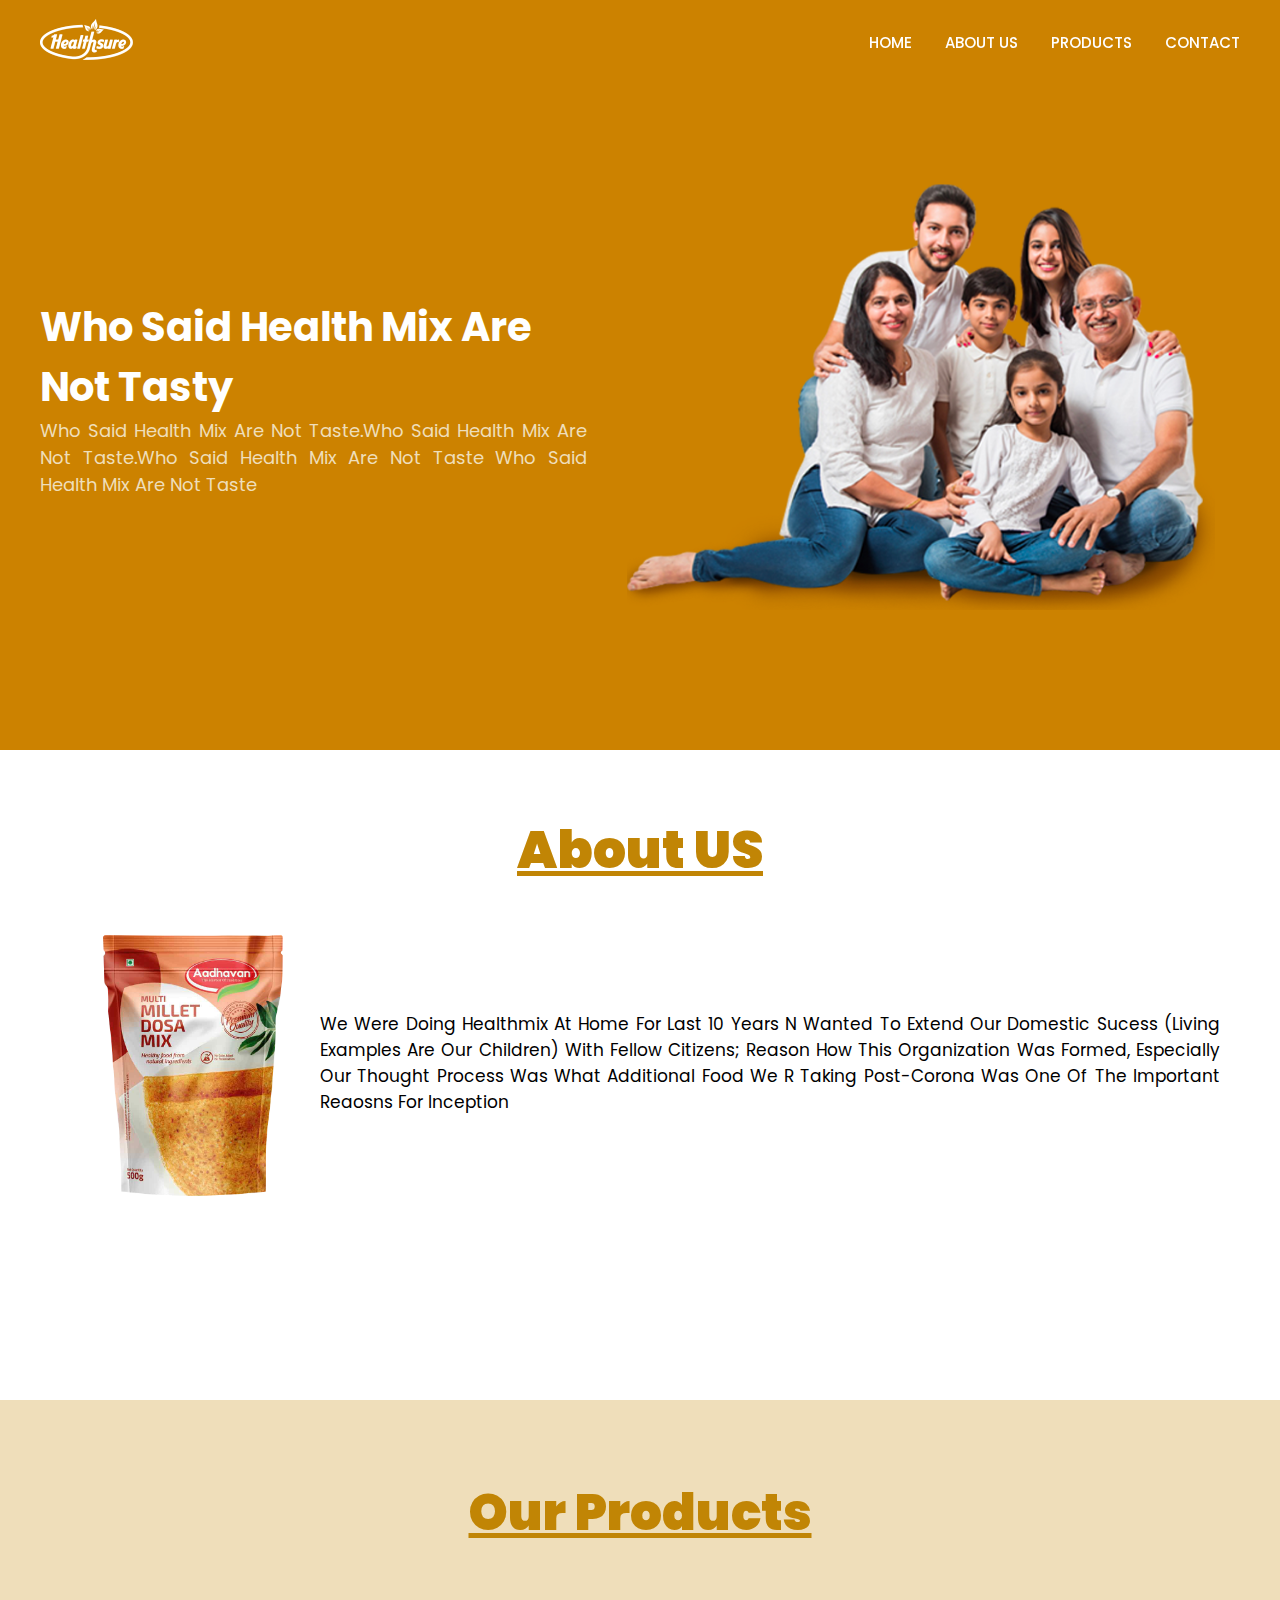
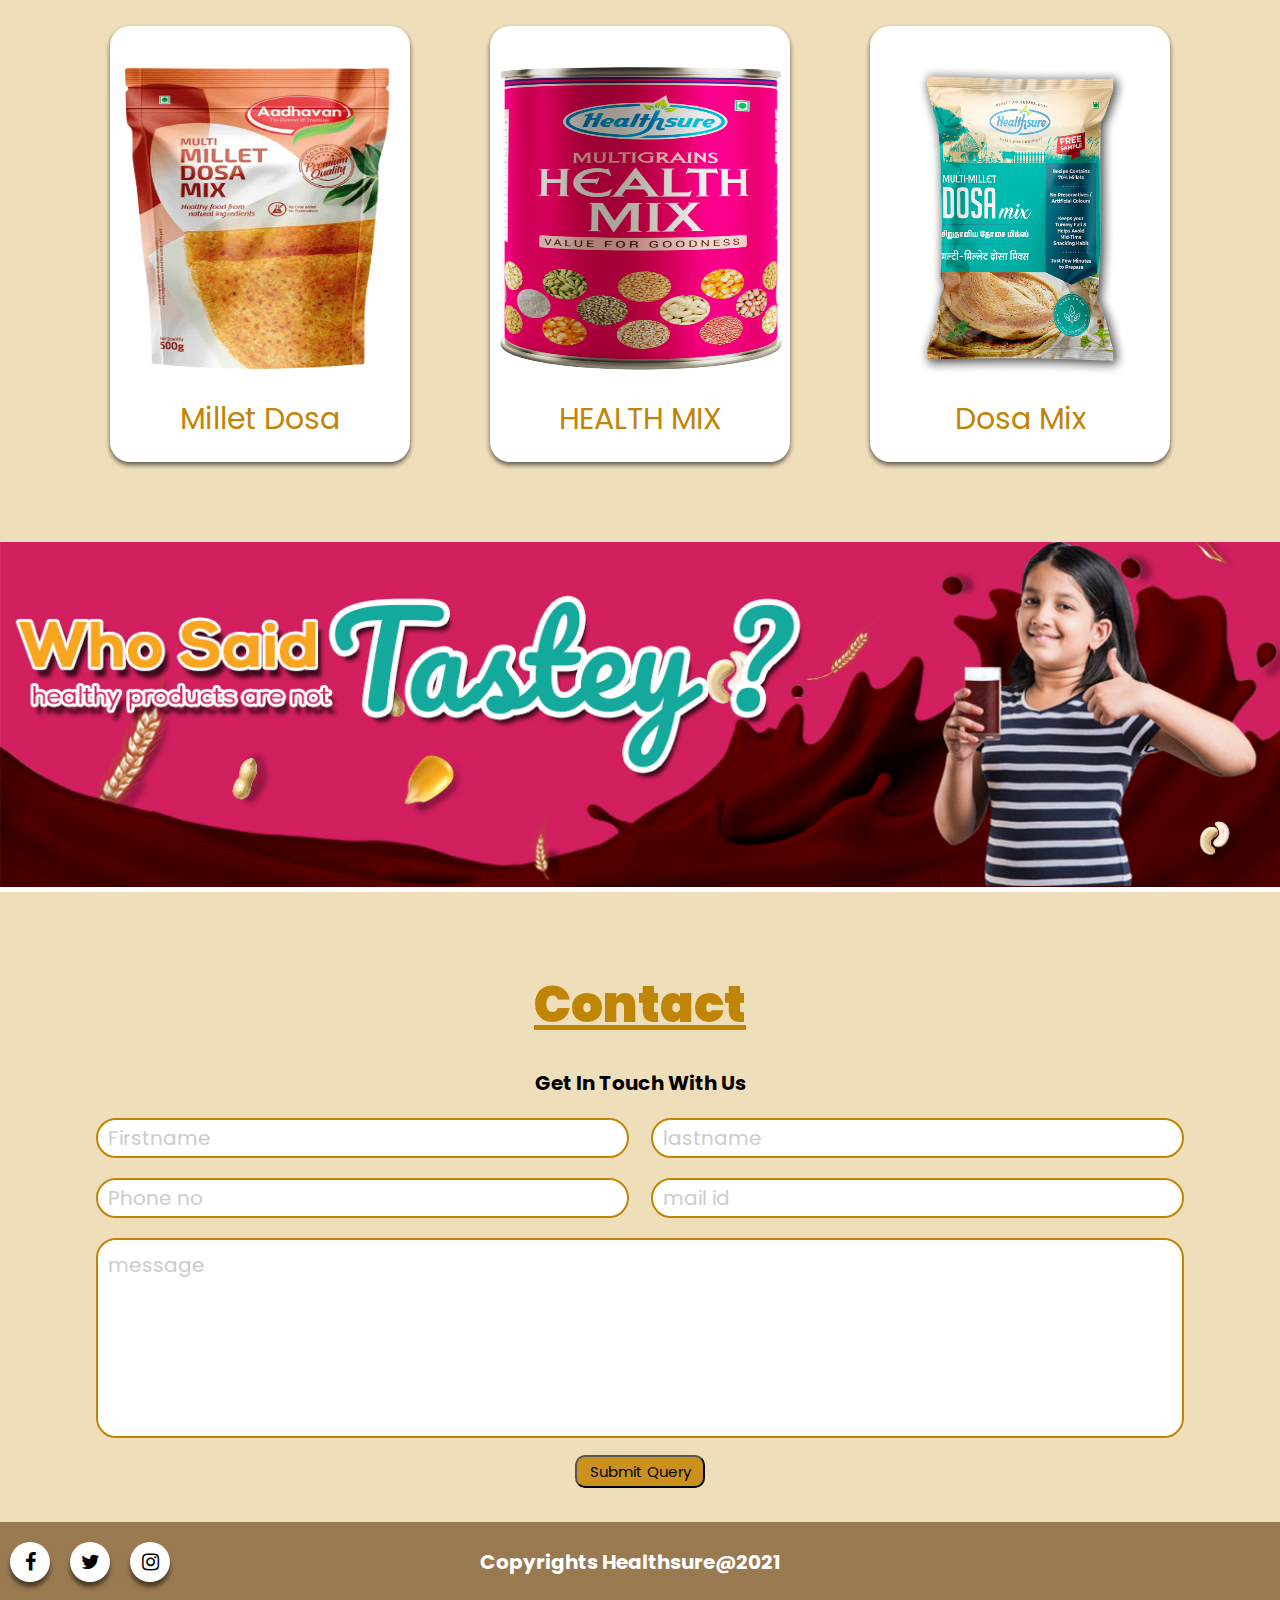
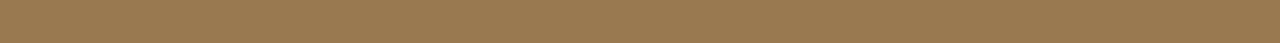
<file: index.html>
<!DOCTYPE html>
<html lang="en">
<head>
    <meta charset="UTF-8">
    <meta http-equiv="X-UA-Compatible" content="IE=edge">
    <meta name="viewport" content="width=device-width, initial-scale=1.0">
    <title>Health Sure</title>
    <link rel="stylesheet" href="https://cdnjs.cloudflare.com/ajax/libs/font-awesome/5.15.3/css/all.min.css">
    <link rel="stylesheet" href="style.css">
    <link rel="stylesheet" href="https://stackpath.bootstrapcdn.com/font-awesome/4.7.0/css/font-awesome.min.css">
    <!-- google fonts cdn link  -->
    <link rel="preconnect" href="https://fonts.gstatic.com">
    <link href="https://fonts.googleapis.com/css2?family=Open+Sans:wght@300;400;600&display=swap" rel="stylesheet">
    <link rel="preconnect" href="https://fonts.gstatic.com">
    <link href="https://fonts.googleapis.com/css2?family=Poppins&display=swap" rel="stylesheet">
    
</head>
<body>
   <style>
    @media (max-width:500px){
        html{
            font-size: 50%;
        }
        .about .image img{
            width: 90%;
            height: auto;
        }
        .contact form .inputBox input{
            width: 100%;
        }
    }
    .footer1{
        min-height: 13.5vh;
        background: #997950;
        padding-top: 0;
        padding-bottom: 3px;
    }
    .scrolls{
        position: absolute;
        top: 50%;
        transform: translateY(-50%);
        right: 1.25em;
        z-index: 2;
        display: flex;
        flex-direction: column;
        align-items: center;
        justify-content: center;
        text-align: center;
        font-size: 2rem;
    }
    .smooth{
        position: relative;
        width: 100%;
        height: 100%;
        scroll-behavior: smooth;
        overflow-y: scroll;
        scroll-snap-type: mandatory;
        scroll-snap-points-y: repeat(100vh);
        scroll-snap-type: y mandatory;

    }

    .navbar .inner-width1 .logo img{
        padding-top: -60px;
    }
    .col-md-6 .pr-md-5 img{
        float: left;
    }
   </style> 
        <!-- <header>
            <a href="#" class="logo"><img src="images/logo white.png" height="50px"></a>
            <div id="menu" class="fas fa-bars"></div>
            <nav class="navbar">
                <ul>
                    <li><a class="active" href=#home>Home</a></li>
                    <li><a href=#about>About US</a></li>
                    <li><a href=#products>Products</a></li>
                    <li><a href=#contact>Contact US</a></li>
                </ul>
                </nav>
        </header> -->
        <nav class="navbar">
            <div class="inner-width1">
                <a href="#" class="logo"><img src="images/logowhite.png"></a>
                <button class="menu-toggler">
                    <span></span>
                    <span></span>
                    <span></span>
                </button>
                <div class="navbar-menu">
                    <a href="#home">HOME</a>
                    <a href="#about">ABOUT US</a>
                    <a href="#products">PRODUCTS</a>
                    <a href="#contact">CONTACT</a>
                </div>
            </div>
        </nav>

        <section class="home" id="home">
               <div class="content">
                   <h1></h1>
                   <p>Who said Health mix are not taste.Who said Health mix are not taste.Who said Health mix are not taste
                    Who said Health mix are not taste</p>
               </div>
               <div class="image1">
                   <img src="images/family1.png">
               </div>
        </section>

        <section class="about" id="about">
            <div class="inner-width">
                <div class="section-title"><h1><b>About US</b></h1></div>
                <div class="about-content">
                    <img src="images/MILLETS-DOSAI-MIX.png" alt="" class="about-pic">
                    <div class="about-text">
                        <p>
                            we were doing healthmix at home for last 10 years n wanted to extend our domestic sucess (living examples are our children) with fellow citizens; 
                            reason how this organization was formed, especially our thought process was
                            what additional food we r taking post-corona was one of the important reaosns for inception
                        </p>
                    </div>
                </div>
            </div>
        </section>
        <section class="products" id="products">
            <h1 class="heading"><b>Our Products</b></h1>
            <div class="box-container">
                <div class="box">
                   <a href="product.html"><img src="images/MILLETS-DOSAI-MIX.png" alt=""></a>
                    <span class="price">Millet Dosa</span>
                </div>
                <div class="box">
                    <a href="product1.html"><img src="images/tin1.png" alt=""></a>
                    <span class="price">HEALTH MIX</span>                    
                </div>
                <div class="box">
                    <a href="product2.html"><img src="images/adaimix.png" alt=""></a>
                    <span class="price">Dosa Mix</span>                    
                </div>
                
            </div>
        </section>
        
        <img src="images/tastey350.jpg" style="width:100%;height: auto;">
        <!-- <section class="about1" id="about1">
            <div class="inner-width">
                <div class="section-title"><h1>Latest Products</h1></div>
                <div class="about-content">
                    <img src="images/MILLETS-DOSAI-MIX.png" alt="" class="about-pic">
                    <div class="about-text">
                        <p>
                            Lorem Ipsum is simply dummy text of the printing and typesetting industry. 
                            Lorem Ipsum has been the industry's standard dummy text ever since the 1500s, when an unknown printer took a galley of type and scrambled it to make a type specimen book.
                            It has survived not only five centuries, but also the leap into electronic typesetting, remaining essentially unchanged. 
                            It was popularised in the 1960s with the release of Letraset sheets containing Lorem Ipsum passages, and more recently with desktop publishing software like Aldus PageMaker including versions of Lorem Ipsum.
                        </p>
                    </div>
                    <img src="images/MILLETS-DOSAI-MIX.png" alt="" class="about-pic">
                </div>
            </div>
        </section> -->


        <section class="contact" id="contact">
            <h1 class="heading"><b>Contact</b></h1>

            <h1 class="title">Get in touch with us</h1>

            <form action="https://formspree.io/f/xqkwznnr" method="post">
                <div class="inputBox">
                    <input type="text" name="Firstname" placeholder="Firstname" required>
                    <input type="text" name="lastname" placeholder="lastname">
                </div>
                <div class="inputBox">
                    <input type="int" name="Mobile no:" placeholder="Phone no" required>
                    <input type="email" name="E-mail" placeholder="mail id" required>
                </div>
                <textarea name="" id="" col="30" rows="10" placeholder="message" required></textarea>

                <input type="submit" value="Submit Query" class="btn1">

            </form>
        </section>

        <section class="footer1">
            <div class="footer">
                <ul>
                    <li><a href="#"><i class="fa fa-facebook"></i></a></li>
                    <li><a href="#"><i class="fa fa-twitter"></i></a></li>
                    <li><a href="#"><i class="fa fa-instagram"></i></a></li>
                    <h1>Copyrights Healthsure@2021</h1>
                </ul>
            </div>
        </section>
    </div> 

   <script src="https://cdnjs.cloudflare.com/ajax/libs/jquery/3.6.0/jquery.min.js"></script> 
   <script src="script.js"></script> 
</body>
</html>
</file>
<file: style.css>
@import url('https://fonts.googleapis.com/css?family=Source+Code+Pro');
:root{
    --blue:black;
}   

*{
    margin: 0;
    padding: 0;
    box-sizing: border-box;
    outline: none;
    text-decoration: none;
    transition: all .2s linear;
    text-transform: capitalize;
    font-family: 'Poppins', sans-serif;
}

*::selection{
    background: var(--blue);
    color: #fff;
}
html{
    font-size: 62.5%;
    overflow-x: hidden;
    scroll-behavior: smooth;
}

body{
    overflow-x: hidden;
}

/* header{
    width: 100%;
    display: flex;
    align-items: center;
    justify-content: space-between;
    position: fixed;
    top: 0;
    left: 0;
    z-index: 1000;
    padding: 0.15rem 7%;
    background: transparent;
}

header .logo{
    font-size: 2.5rem;
    color: black;
}

header .navbar ul{
    display: flex;
    align-items: center;
    justify-content: space-between;
    list-style: none;
}

header .navbar a{
    font-size: 1.5rem;
    margin-left: 2rem;
    color: black;
    position: relative;
}

header .navbar ul li a::before{
    content: '';
    position: absolute;
    bottom: -.5rem; right: 0;
    width: 0%;
    height: .2rem;
    background: black;
    transition: .2s linear;
} */

.navbar{
    position: fixed;
    background-color: transparent;
    width: 100%;
    padding: 15px 0;
    top: 0;
    z-index: 999;
    transition: .3s linear;
    margin-bottom: 15px;
}
.sticky{
    background-color: white;
    padding: 3px 0;
}
.logo{
    /* background-image: url(images/hslogo.png); */
}
.sticky .logo{
    background-image: url(images/logofi.jpg);
}
.sticky .navbar-menu a{
    color: black;
}
.sticky .menu-toggler .span{
    background-color: black;
}
.inner-width1{
    max-width: 1300px;
    margin:auto;
    padding: 0 40px;
}

.navbar .inner-width1{
    display: flex;
    align-items: center;
    justify-content: space-between;
}


.menu-toggler{
    background: none;
    width: 30px;
    border: none;
    cursor: pointer;
    position: relative;
    outline: none;
    z-index: 999;
    display: none;
}


.menu-toggler span{
    display: block;
    height: 3px;
    background-color: black;
    margin: 6px 0;
    position: relative;
    transition: .3s linear;
}

.navbar-menu a{
    color: white;
    font-size: 15px;
    font-weight: 500;
    margin-left: 30px;
    transition: .2s linear;

}

.navbar-menu a:hover{
    color: burlywood;
}

@media screen and (max-width: 980px){
    .menu-toggler{
        display: block;
    }

    .navbar-menu{
        position: fixed;
        height: 100vh;
        width: 100%;
        background-color: #c18505;
        top: 0;
        right: -100%;
        max-width: 250px;
        padding: 80px 50px;
        transition: .3s linear;
    }
    .navbar-menu a{
        display: block;
        font-size: 20px;
        margin: 30px 0;
        color: white;
    }
    .sticky.navbar-menu{
        background-color: #c18505;
    }
    .navbar-menu.active{
        right: 0;
    }
    .menu-toggler.active span:nth-child(1){
        transform: rotate(-45deg);
        top: 4px;
    }
    .menu-toggler.active span:nth-child(2){
       opacity: 0;
    }
    .menu-toggler.active span:nth-child(3){
        transform: rotate(45deg);
        bottom: 14px;
    }
}


header .navbar ul li a.active::before,
header .navbar ul li a:hover::before{
    left: 0%;
    width: 100%;

}

header #menu{
    font-size: 3rem;
    color: black;
    cursor: pointer;
    display: none;
}





@media(max-width:768px){
    html{
        font-size: 55%;
    }    
    header #menu{
        display: block;
    }
    header .navbar{
        position: fixed;
        top: -120%;left: 0;
        width: 100%;
        background: #fff;
        opacity: 0;
    }
    header .navbar ul{
        padding: 2rem 0;
        flex-flow: column;
        justify-content: center;
    }
    header .navbar ul li a{
        font-size: 2.5 rem;
        color: white;
        display: block;
        margin: 1rem 0;
    }
    header .navbar ul li a::before{
        background: #333;
    }
    .fa-times{
        transform: rotate(180deg);
    }

    header .navbar.nav-toggle{
        top: 7.4rem;
        opacity: 1;
    }
}

.home{
    min-height: 750px;
    display: flex;
    align-items: center;
    justify-content: center;
    background: url(./images/Home.png) no-repeat;
    background-size:cover;
    background-position: top;
    padding-top: 4rem;
    display: flex;
}

.home .content{
    width: 45vw;
    margin-left: 40px;
    margin-right: 40px;
}
.home .content h1{
    font-size: 4rem;
    color: white;
    padding-top: 5px;
    
}
.home .content h1::after{
    content: "Who said Health mix are not tasty";
    animation: textaim 5s linear infinite;
}

@keyframes textaim{
    25%{
       content:"Eat healty stay safely"; 
    }
    50%{
        content:"Lets Eat Fresh"; 
    }

    100%{
        content:"What we wat is what we are"
    }
}


.home .content p{
    font-size: 1.8rem;
    color: #efdeba;
    text-align: justify;
}
.home .image1 img{
    width: 90%;
}

.home .image{
    flex:1 1 40rem;
    padding: 1.5rem 7%;
    padding-top: 6rem;
}


.home .image img{
    width: 10%;
}
@media(max-width:768px){
    .home{
        flex-flow: column-reverse;
    }
    .home .content{
        padding: 2rem 0;
        width: auto;

    }
    .home .content .h1{
        font-size: 4rem;
    }
    .home .image1 img{
        width:80vw;
    }
}
@media (max-width:500px){
    html{
        font-size: 50%;
    }
    .about .image img{
        width: 90%;
        height: auto;
    }
    .contact form .inputBox input{
        width: 100%;
    }
}

.about{
    min-height: 650px;
    background: white;
    padding: 3rem;
    padding-top: 0rem;
    margin-top: 0;
    
}
.about1{
    min-height: 350px;
    display: flex;
    align-items: center;
    justify-content: center;
    flex-wrap: wrap;
    background: url(./images/tastey350.jpg) no-repeat;
    background-size:100% 100%;
    background-position: top;
    padding: 1.5 rem 7%;
    padding-top: 4rem;    
}
.about-content{
    display: flex;
    align-items: center;
    flex-wrap: wrap;
}
.about-pic{
    width: 200px;
    padding-top: 20px;
    margin-left: 65px;
}
.section-title{
    text-align: center;
    margin-bottom: 20px;
    position: relative;
    font-size: 26px;
    color: #c18505;
    padding-top: 5%;
    text-decoration: underline;
}
.about-text{
    flex: 1;
    margin-right: 30px;
}
.about-text h2{
    margin: 10px 0;
    color: black;
    text-align: center;

}
.about-text p{
    font-size: 17px;
    text-align: justify;
    line-height: 26px;
    margin-top: 15px;
    margin-left: 25px;
}
.heading{
    padding: .25rem .2rem;
    font-size: 5rem;
    color: var(--blue);
    display: inline-block;
    margin: 1rem 0;
    text-decoration: underline #c18505;
    text-align: center;
}

.products{
    min-height: 80vh;
    text-align: center;
    background: #efdeba;
    padding: 2rem;
    padding-top: 0rem;
}
/* .work img{
    width:25%;
    height: 25%;
    transition: .4s linear;
} */


/* .work:hover img{
    transform: scale(1.2) rotate(2deg);
} */
.products .box-container{
    display: flex;
    align-items: center;
    justify-content: center;
    flex-wrap: wrap;
    padding: 1rem 0;
    margin-top: -10px;

}
.products .heading{
    color: #c18505;
}
.products .box-container .box{
    margin: 5rem 4rem;
    background: white;
    box-shadow: 0 .3rem .5rem rgba(0, 0, 0, .6) ;
    border-radius: 20px;
}

.products .box-container .box h3{
    padding: 1rem 0;
    font-size: 3.0rem;
    color: black;
    padding-top: 15px;
}

.products .box-container .box img{
    height: 35rem;
    width: 30rem;
    margin: 1rem 0;
    padding-top: 25px;
    padding-bottom: 10px;
    padding-right: 3px;
    padding-left: 3px;
    transition: .4s linear;
    cursor: pointer;
    
}
.products .box-container .box img:hover{
    transform: scale(1.08) rotate(0.5deg);
}
.products .box-container .box .price{
    padding: 2rem 0;
    font-size: 3rem;
    color: #c18505;
    display: block;
    margin-top: -25px;
}

.contact{
    min-height: 70vh;
    text-align: center;
    background-color: #efdeba;

}

.heading{
    padding: 50px 0;
    margin-top: 25px;
    margin-bottom: -25px;
}
.contact .heading{
    color: #c18505;
}

.contact form{
    width: 85%;
    margin: 1rem auto;
}

.contact form .inputBox{
    display: flex;
    justify-content: space-between;
    flex-wrap: wrap;
}

.contact form .inputBox input, .contact form textarea{
    height: 4rem;
    width: 49%;
    padding: 0 1rem;
    margin:1rem 0;
    font-size: 2rem;
    border:.2rem solid #c18505;
    background: white;
    text-transform: none;
    color: black;
    padding: 1rem;  
    border-radius: 20px;
}

.contact form .inputBox input::placeholder, .contact form textarea::placeholder{
    color: #ccc;
}

.contact form .inputBox input:focus, .contact form textarea:focus{
    border-color: var(--blue);
}

.contact form textarea{
    height: 20rem;
    width: 100%;
    padding: 1rem;
    resize: none;
}


@media (max-width:768px){

    html{
        font-size: 55%;
    }

    header #menu{
        display: block;
    }
    
    header .navbar{
        position: fixed;
        top:-120%; left:0;
        width:100%;
        background:#fff;
        opacity: 0;
    }

    header .navbar ul{
        padding:2rem 0;
        flex-flow: column;
        justify-content: center;
    }

    header .navbar ul li a{
        font-size: 2.5rem;
        color:#333;
        display: block;
        margin:1rem 0;
    }

    header .navbar ul li a::before{
        background:#333;
    }

    .fa-times{
        transform: rotate(180deg);
    }

    header .navbar.nav-toggle{
        top:7.4rem;
        opacity: 1;
    }

    .home .content{
        text-align: center;
    }

    .features .description{
        width:auto;
        padding:1rem;
    }

    .contact form{
        width:95%;
    }

}

.btn{
    font-size: 15px;
    padding: 3px;
    border-radius: 10px;
    margin: 10px;
    margin-top: -10px;
    background-color: #ca921d;
    cursor: pointer;
    width: 130px;
}
.btn:hover{
    background-color: white;
}

.btn1{
    font-size: 15px;
    padding: 3px;
    border-radius: 10px;
    margin: 10px;
    margin-top: 2px;
    background-color: #ca921d;
    cursor: pointer;
    width: 130px;
}

.btn1:hover{
    background-color: #efdeba;
}

.footer{
    float: left;
}
.footer ul{
    display: flex;
    position: absolute;
    padding: 0;
    margin: 0;
    align-items: center;
    margin-top: 20px;
    padding-bottom: 20px;
    margin-left: 0;
    padding-right: 20%;
}
.footer ul li{
    list-style: none;
    margin: 0 10px;
}

.footer ul li .fa{
    font-size: 20px;
    line-height: 40px;
    transition: .6s;
    color: #000;
}

.footer ul li a{
    position: relative;
    display: block;
    width: 40px;
    height: 40px;
    border-radius: 50%;
    background-color: #fff;
    text-align: center;
    transition: .6s;
    box-shadow: 0 5px 4px rgba(0, 0, 0, .5);
}

.footer a:hover{
    transform: translate(0,-10px);
}

.footer1 .fa:hover{
    background-color: #c18505;
}

.footer ul li:nth-child(1) a:hover{
    background-color: #c18505;
}
.footer ul li:nth-child(2) a:hover{
    background-color: #c18505;
}
.footer ul li:nth-child(3) a:hover{
    background-color: #c18505;
}
.footer ul h1{
    font-size: 2rem;
    padding-left: 300px;
    color:white;
}

@media (max-width:768px){
    .footer ul h1{
        padding-left: 10px;
    }
}
</file>
